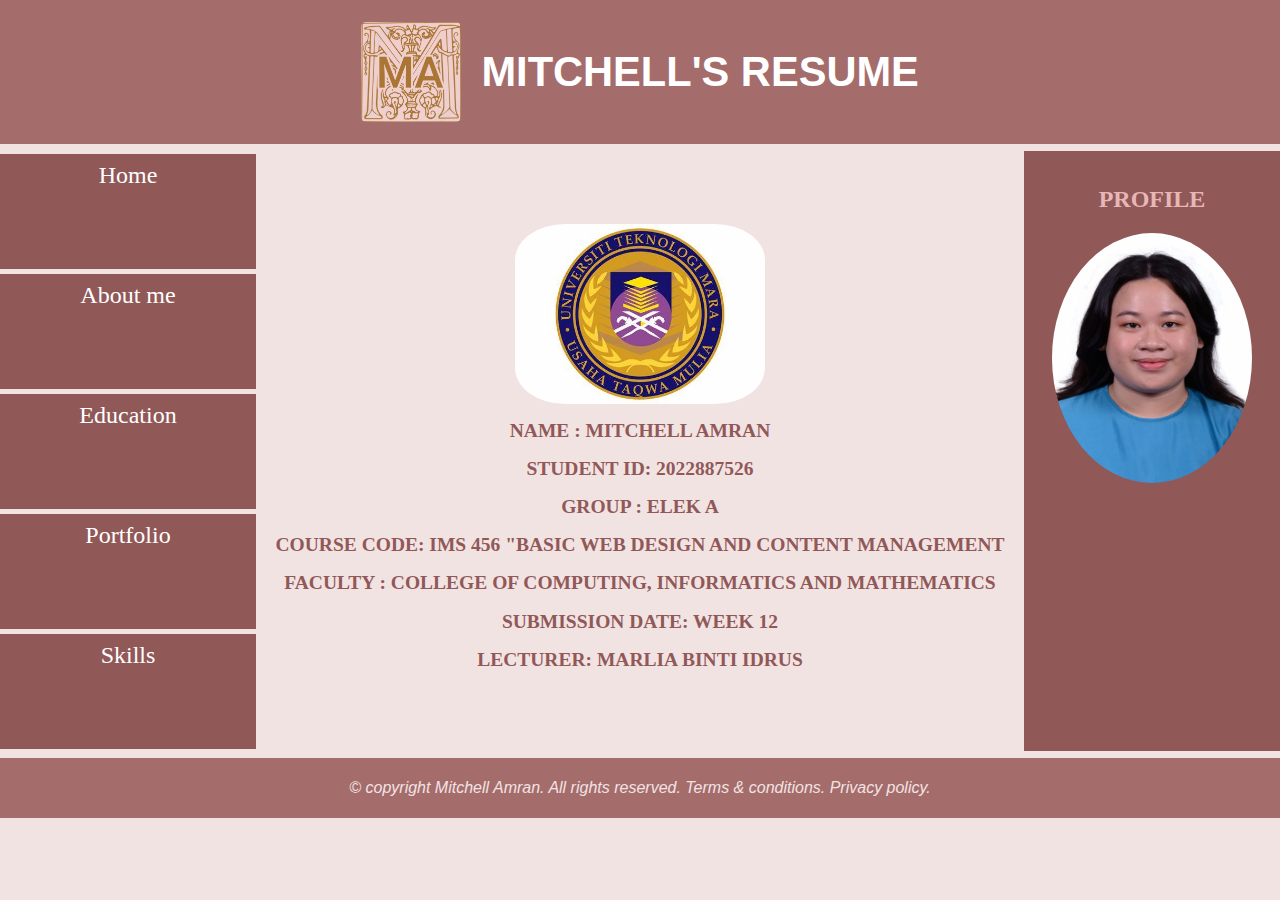
<file: index.html>
<!DOCTYPE html>
<html lang="en">
<head>
    <meta charset="UTF-8">
    <meta name="viewport" content="width=device-width, initial-scale=1.0">
    <title>Mitchell's Resume</title>
    <link rel="stylesheet" href="style.css"> 

</head>

<body style="font-family:Verdana;color:rgba(255, 235, 235, 0.97);">

<section>
      <div class="resume-header" >
        <img src="PICTURE/LOGO.png" alt="MA.logo">
            <h1>MITCHELL'S RESUME</h1>
        </div>

        <div class="content-container">
          <ul class="menu">
              <li><a href="index.html">Home</a></li>
              <li><a href="AboutMe.html">About me</a></li>
              <li><a href="education.html">Education</a></li>
              <li><a href="Portfolio.html">Portfolio</a></li>
              <li><a href="Skills.html">Skills</a></li>
            </ul>
        
        <div class="main">
            <h2><img src="PICTURE/UITM_2.jpeg" alt="profile" class="uitm"></h2>
            <h2>NAME : MITCHELL AMRAN</h2>
            <H2>STUDENT ID: 2022887526</H2>
            <H2>GROUP : ELEK A</H2>
            <H2>COURSE CODE: IMS 456 "BASIC WEB DESIGN AND CONTENT MANAGEMENT</H2>
            <h2>FACULTY : COLLEGE OF COMPUTING, INFORMATICS AND MATHEMATICS</h2>
            <h2>SUBMISSION DATE: WEEK 12</h2>
            <h2>LECTURER: MARLIA BINTI IDRUS</h2>
        </div>

        <div class="right">
            <h2>PROFILE</h2>
            <img src="PICTURE/profile.jpg" alt="profile" class="passport">
        </div>
        </div>
</section>
        <div class="footer">
            <p>© copyright Mitchell Amran. All rights reserved. Terms & conditions. Privacy policy.</p>
        </div>

        </body>
        </html>
</file>
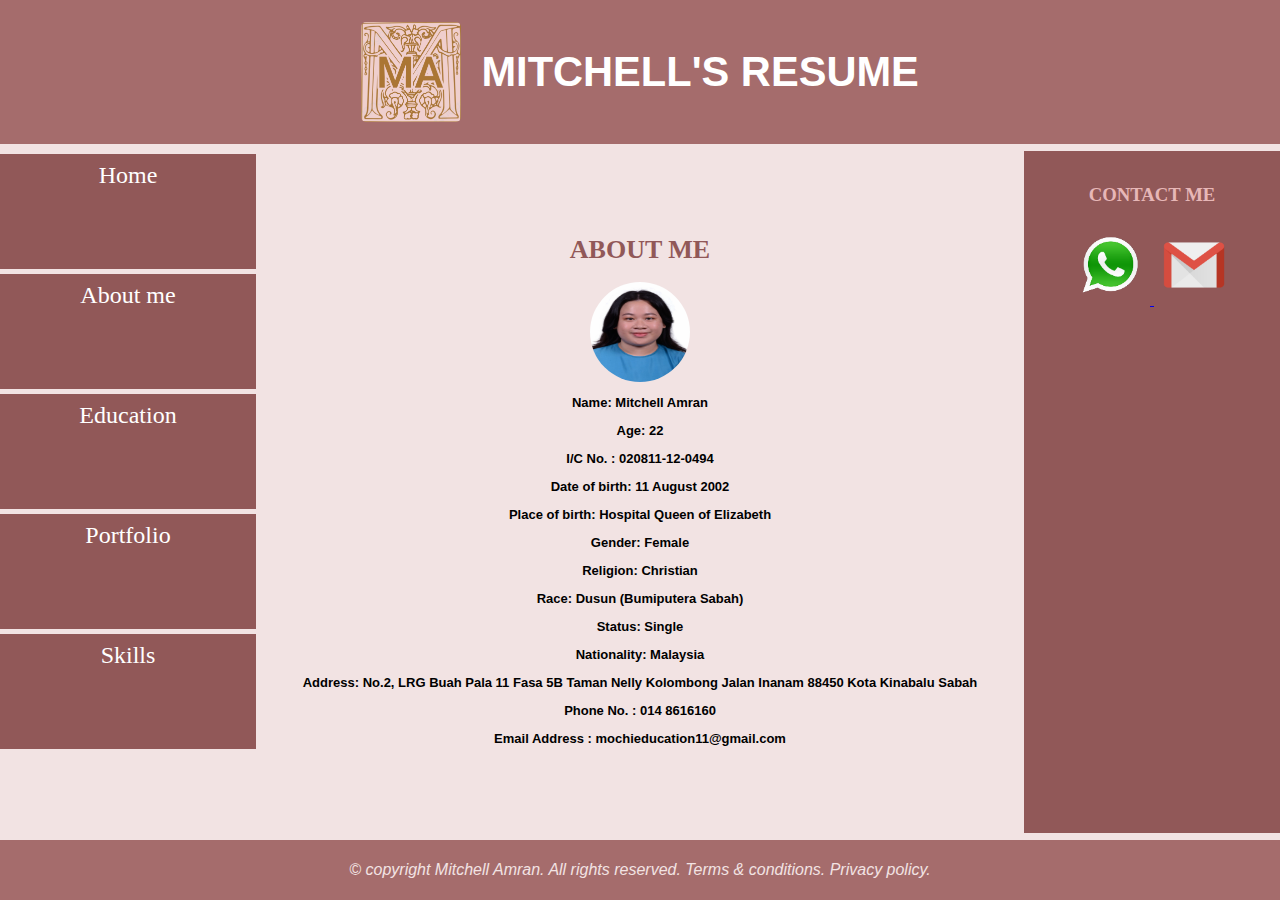
<file: AboutMe.html>
<!DOCTYPE html>
<html lang="en">
<head>
    <meta charset="UTF-8">
    <meta name="viewport" content="width=device-width, initial-scale=1.0">
    <title>Mitchell's Resume</title>
    <link rel="stylesheet" href="style.css">
</head>
<body style="font-family:Verdana;color:rgba(255, 235, 235, 0.97);margin: 0; padding: 0">
    <div class="resume-header">
        <img src="PICTURE/LOGO.png" alt="MA.logo">
        <h1>MITCHELL'S RESUME</h1>
    </div>

    <div class="content-container">
        <ul class="menu">
            <li><a href="index.html">Home</a></li>
            <li><a href="AboutMe.html">About me</a></li>
            <li><a href="education.html">Education</a></li>
            <li><a href="Portfolio.html">Portfolio</a></li>
            <li><a href="Skills.html">Skills</a></li>
          </ul>

        <div class="main">
            <h1>ABOUT ME</h1>
            <img src="PICTURE/profile.jpg" alt="profile" class="passport2">
            <p>Name: Mitchell Amran</p>
            <p>Age: 22</p>
            <p>I/C No. : 020811-12-0494</p>
            <p>Date of birth: 11 August 2002 </p>
            <p>Place of birth: Hospital Queen of Elizabeth</p>
            <p>Gender: Female</p>
            <p>Religion: Christian</p>
            <p>Race: Dusun (Bumiputera Sabah)</p>
            <p>Status: Single</p>
            <p>Nationality: Malaysia</p>
            <p>Address: No.2, LRG Buah Pala 11 Fasa 5B Taman Nelly Kolombong Jalan Inanam 88450 Kota Kinabalu Sabah</p>
            <p>Phone No. : 014 8616160</p>
            <p>Email Address : mochieducation11@gmail.com</p>
        </div>

        <div class="right">
            <h3>CONTACT ME</h3>
            <a href="https://wa.link/zg0vc0">
                <img src="PICTURE/whatsapp.png" alt="whatsappicon">
            </a>
            <a href="mailto:mochieducation11@gmail.com">
                <img src="PICTURE/gmail_1.png" alt="gmailicon">
            </a>
        </div>
    </div> <!-- Close content-container div -->

    <div class="footer">
        <p>© copyright Mitchell Amran. All rights reserved. Terms & conditions. Privacy policy.</p>
    </div>
</body>
</html>
</file>
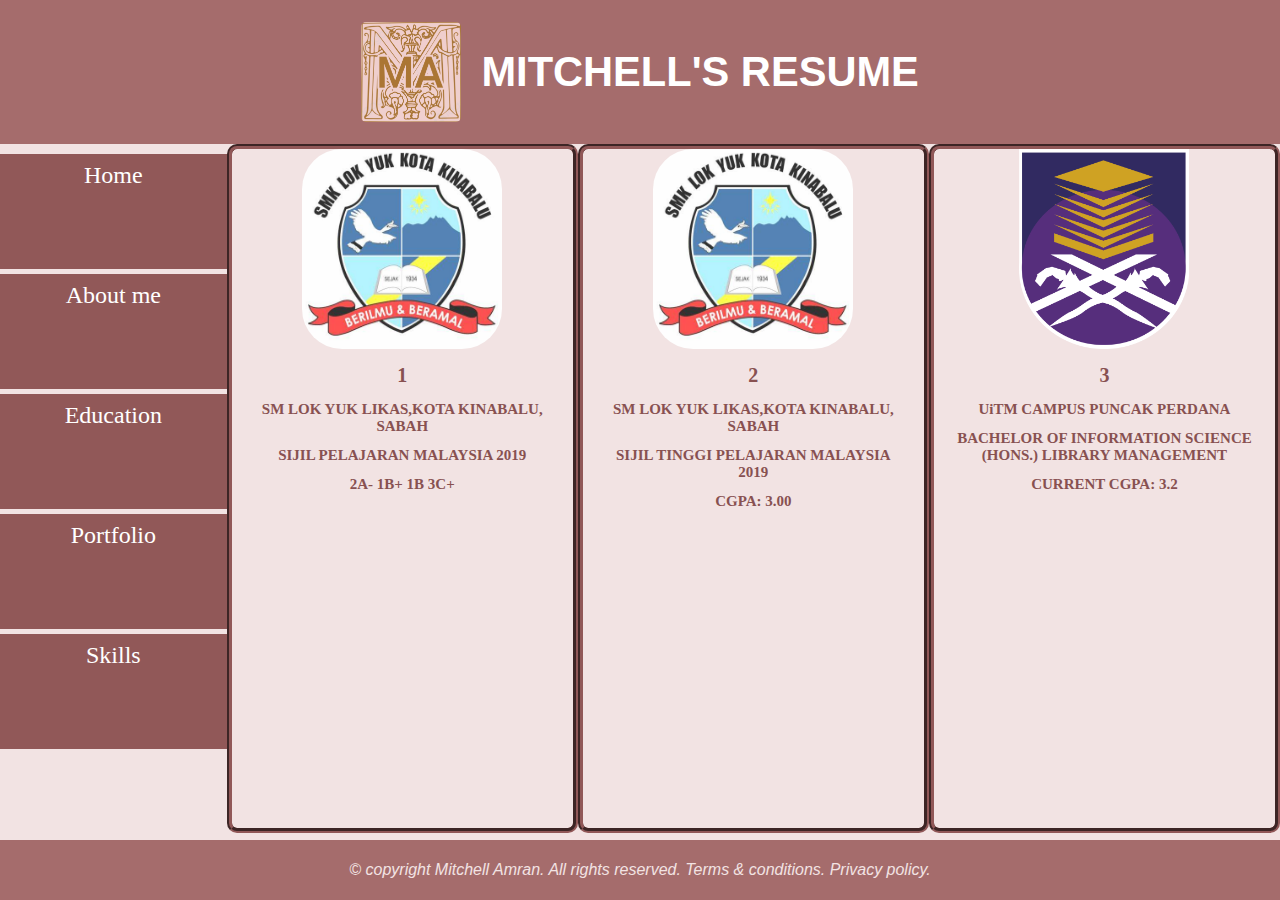
<file: education.html>
<!DOCTYPE html>
<html lang="en">
<head>
    <meta charset="UTF-8">
    <meta name="viewport" content="width=device-width, initial-scale=1.0">
    <title>Mitchell's Resume</title>
    <link rel="stylesheet" href="style.css"> 


</head>

<body style="font-family:Verdana;color:rgba(255, 235, 235, 0.97);">

      <div class="resume-header" >
        <img src="PICTURE/LOGO.png" alt="MA.logo">
            <h1>MITCHELL'S RESUME</h1>
        </div>

        <div class="content-container">
          <ul class="menu">
              <li><a href="index.html">Home</a></li>
              <li><a href="AboutMe.html">About me</a></li>
              <li><a href="education.html">Education</a></li>
              <li><a href="Portfolio.html">Portfolio</a></li>
              <li><a href="Skills.html">Skills</a></li>
            </ul>
          
          

        <div class="edu1 content1">
          <img src="PICTURE/lokyuk.jpeg" alt="lokyuk" class="lokyuk" >
            <h1>1</h1>
            <h2>SM LOK YUK LIKAS,KOTA KINABALU, SABAH</h2>
            <h2>SIJIL PELAJARAN MALAYSIA 2019</h2>
            <h2>2A- 1B+ 1B 3C+</h2>
        </div>
        <div class="edu1 content2">
          <img src="PICTURE/lokyuk.jpeg" alt="lokyuk" class="lokyuk" >
            <h1>2</h1>
            <h2>SM LOK YUK LIKAS,KOTA KINABALU, SABAH</h2>
            <h2>SIJIL TINGGI PELAJARAN MALAYSIA 2019</h2>
            <h2>CGPA: 3.00</h2>
        </div>
        <div class="edu1 content3">
          <img src="PICTURE/uitm_3.webp" alt="uitm_3" class="uitm_3" >
            <h1>3</h1>
            <h2>UiTM CAMPUS PUNCAK PERDANA</h2>
            <h2>BACHELOR OF INFORMATION SCIENCE (HONS.) LIBRARY MANAGEMENT</h2>
            <h2>CURRENT CGPA: 3.2</h2>
        </div>
            </div>

            <div class="footer">
              <p>© copyright Mitchell Amran. All rights reserved. Terms & conditions. Privacy policy.</p>
          </div>

</body>
</html>
</file>
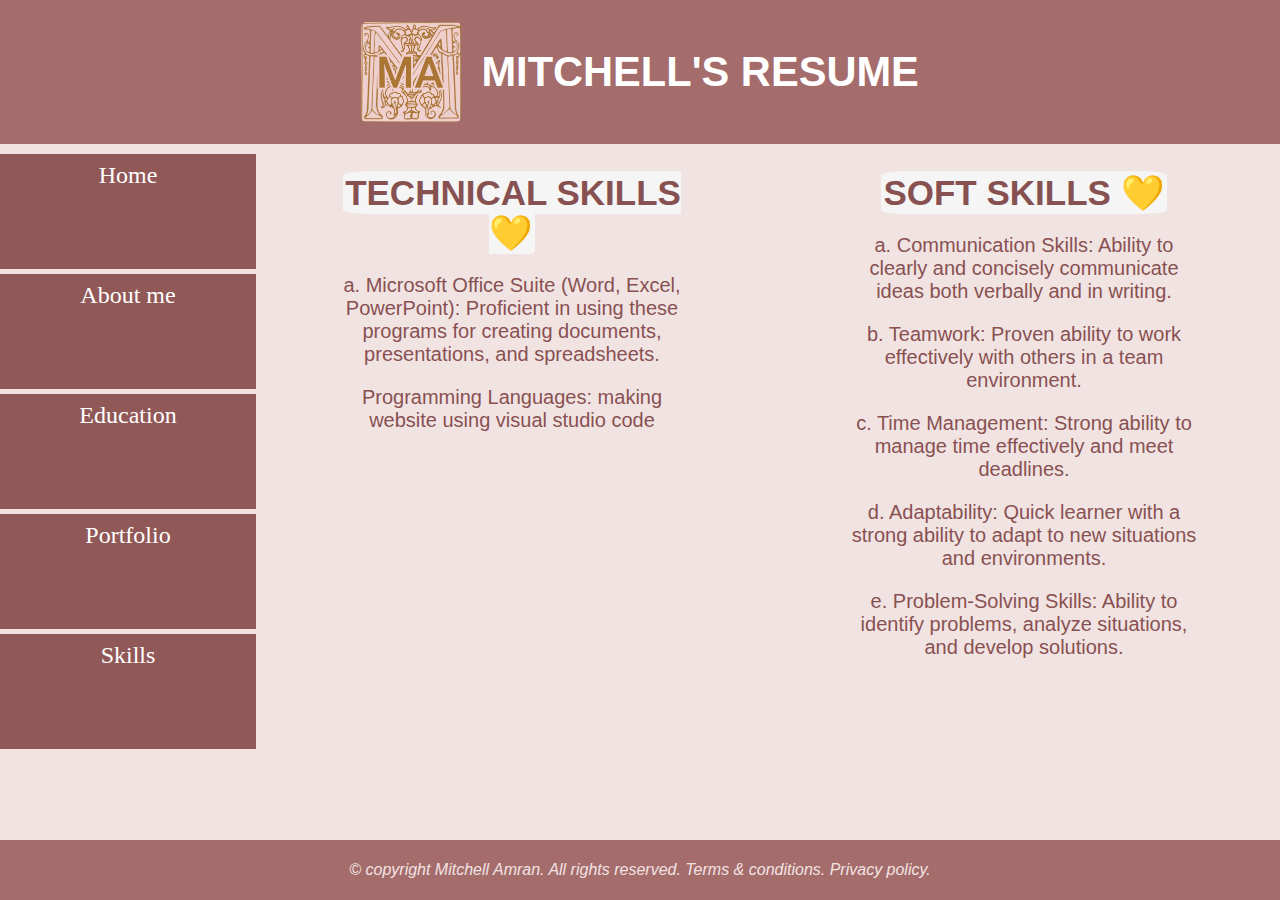
<file: Skills.html>
<!DOCTYPE html>
<html lang="en">
<head>
    <meta charset="UTF-8">
    <meta name="viewport" content="width=device-width, initial-scale=1.0">
    <title>Mitchell's Resume</title>
    <link rel="stylesheet" href="style.css">
</head>
<body style="font-family:Verdana;color:rgba(255, 235, 235, 0.97);">

    <div class="resume-header" >
    <img src="PICTURE/LOGO.png" alt="MA.logo">
        <h1>MITCHELL'S RESUME</h1>
    </div>

    <div class="content-container">
        <ul class="menu">
            <li><a href="index.html">Home</a></li>
            <li><a href="AboutMe.html">About me</a></li>
            <li><a href="education.html">Education</a></li>
            <li><a href="Portfolio.html">Portfolio</a></li>
            <li><a href="Skills.html">Skills</a></li>
          </ul>

        <div class="edu2 no-border">
            <h2><mark>TECHNICAL SKILLS &#128155;</mark></h2>
            <p>a. Microsoft Office Suite (Word, Excel, PowerPoint): Proficient in using these programs for creating documents, presentations, and spreadsheets.</p>
            <p>Programming Languages: making website using visual studio code</p>
        </div>
        <div class="edu2 no-border">
            <h2><mark>SOFT SKILLS &#128155;</mark></h2>
            <p>a. Communication Skills: Ability to clearly and concisely communicate ideas both verbally and in writing.</p>
            <p>b. Teamwork: Proven ability to work effectively with others in a team environment.</p>
            <p>c. Time Management: Strong ability to manage time effectively and meet deadlines.</p>
            <p>d. Adaptability: Quick learner with a strong ability to adapt to new situations and environments.</p>
            <p>e. Problem-Solving Skills: Ability to identify problems, analyze situations, and develop solutions.</p>
        </div>
        </div>

    <div class="footer">
        <p>© copyright Mitchell Amran. All rights reserved. Terms & conditions. Privacy policy.</p>
    </div>
</html>
</file>
<file: style.css>
body {
  background-color:#f2e3e3;
  min-height: 100vh;
  display: flex;
  flex-direction: column;
  margin: 0;
  padding: 0;

}

* {
  box-sizing: border-box;
}
.menu {
  float: left;
  width: 20%;
  text-align: center;
  list-style: none;
  padding-left: 0%;
  margin-top: 5px;
  margin-bottom: 2px;
}

.menu a {
  background-color: #915858;
  text-decoration: dotted;
  padding: 8px;
  margin-top: 5px;
  display: block;
  width: 100%;
  color: rgb(255, 255, 255);
  height: 115px;
  font-size: x-large;
  font-family: century gothic;
}

.menu a:hover {
  background-color: #e9b7b7;  /* Change background color on hover */
  color: #915858;            /* Change text color on hover */
  transition: all 0.4s;
}

.resume-header {
  background-color: #A56C6C;  /* Adjust color if desired */
  display: flex;
  align-items: center;
  justify-content: center;
  text-align: center;
  font-family: 'Raleway', sans-serif;  /* Professional font */
  font-size: 1.3em;  /* Adjust font size as needed */
  color: #fff;  /* White text for better contrast */
  padding: 20px;  /* Add some padding to space out the content */
}

.resume-header img {
  max-height: 100px;  /* Adjust the size of the image as needed */
  margin-right: 20px;  /* Space between the image and the text */
  border-radius: 5%;
}

.uitm {
  /* Specific styles for this image */
  width: 250px; /* Adjust width as needed */
  height: 180px; /* Maintain aspect ratio */
  display: block; /* Ensure image takes up full width on a new line */
  margin: auto;
  border-radius: 20%;
}

.edu1 {
  margin: 0 auto; /* Center element horizontally */
  width: 390px;  /* Set desired width */
  padding: 0 20px;
  font-size: x-small;
  color: #885151 ;
  text-align: center;
  border: 5px groove #915858; /* Dual borders */
  border-radius: 10px;
  background-color: #f2e3e3;
  justify-content: center;
}

.edu2 {
  margin: 0 auto; /* Center element horizontally */
  width: 390px;  /* Set desired width */
  padding: 0 20px;
  font-size: x-small;
  color: #885151 ;
  text-align: center;
  border: 5px groove #915858; /* Dual borders */
  border-radius: 10px;
  background-color: #f2e3e3;
  justify-content: center;
}
mark {
  background-color: whitesmoke; /* Set your desired highlight color */
  color: inherit; /* Ensures text color remains as inherited */
  padding: 2px; /* Optional: Add padding for better appearance */
  border-radius: 10%;
}

.edu2 h2 {
  font-family: 'Poppins', sans-serif;  /* Bold font for headings */
  font-size: 35px;
  margin-bottom: 10px;
}

.edu2 p {
  font-family: Century Gothic, sans-serif;  /* Bold font for headings */
  font-size: 20px;
}

.edu2 h3 {
  font-family: Century Gothic, sans-serif;  /* Different font for skills */
  font-size: 20px;
  margin-bottom: 5px;
}

.edu2 h3 emoji {
  font-size: 18px ;  /* Increase emoji size slightly */
  margin-right: 5px;
}

.no-border {
  border: none; /* Remove the border */
}

.lokyuk {
  margin: 0% auto;
  height: 200px; width: 200px;
  border-radius: 20%;
}

.uitm_3 {
  margin: 0% auto;
  height: 200px; width: 170px;
}
.passport {
  width: 200px; /* Adjust width as needed */
  height: 250px; /* Maintain aspect ratio */
  display: block; /* Ensure image takes up full width on a new line */
  margin: auto;
  border-radius: 50%;
}

.passport2 {
  width: 100px; /* Adjust width as needed */
  height: 100px; /* Adjust height as needed */
  display: block; /* Ensure image behaves as a block element */
  margin: 0 auto; /* Center the image horizontally */
  border-radius: 50%; /* Make the image circular */
  border-image: round;
}

.main {
  margin: auto;  /* Center horizontally */
  width: 60%;
  padding: 19px;
  font-size: x-small;
  color: #915858;
  text-align: center;
  font-size: small;
  background-color:#f2e3e3;
}

.right {
  background-color: #915858;
  float: right;
  width: 20%;
  padding: 15px;
  margin-top: 7px;
  text-align: center;
  color: #e7b7b7;
}
.main p {
  color:black;
  font-size: small;
  font-family: century Gothic, sans-serif;
  font-weight: bold;
}

.header {
  display: flex;  /* Enable flexbox for horizontal arrangement */
}
.profile-image {
  /* Existing styles... */
  margin-right: 10px;  /* Add some space to the right of the image */
}
.content-container {
  display: flex;
  flex: 1;
}

.content {
  width: 80%;
  padding: 10px;
  display: flex;
  flex-direction: column;
  justify-content: center;
  height: 100vh;
}

.content_p {
  width: 80%;
  padding: 10px;
  display: flex;
  flex-direction: column;
}

a img {
  width: 80px; /* Adjust width as needed */
  height: 80px; /* Adjust height as needed */
}

mark {
  background-color: whitesmoke; /* Set your desired highlight color */
  color: inherit; /* Ensures text color remains as inherited */
  padding: 2px; /* Optional: Add padding for better appearance */
  border-radius: 10%;
}

.video {
  text-align: center;
  margin: 0 auto;
}

.hyatt {
  height: 250px;
  width: 250px;
  margin: 0 auto;
  text-align: center;
  border-radius: 10%;
}

.experience-description {
  font-size: 20px;
  font-style: oblique;
  font-family: 'Century Gothic', sans-serif;
}

.footer {
  background-color:#A56C6C;
  text-align:center;
  padding:5px;
  margin-top:7px;
}
.footer p {
  font-family: century Gothic, sans-serif;
  color: #f2e3e3;
  font-style: italic;
}

@media only screen and (max-width: 620px) {
  /* For mobile phones: */
  .menu, .main, .right {
    width: 100%;
  }
}
</file>
